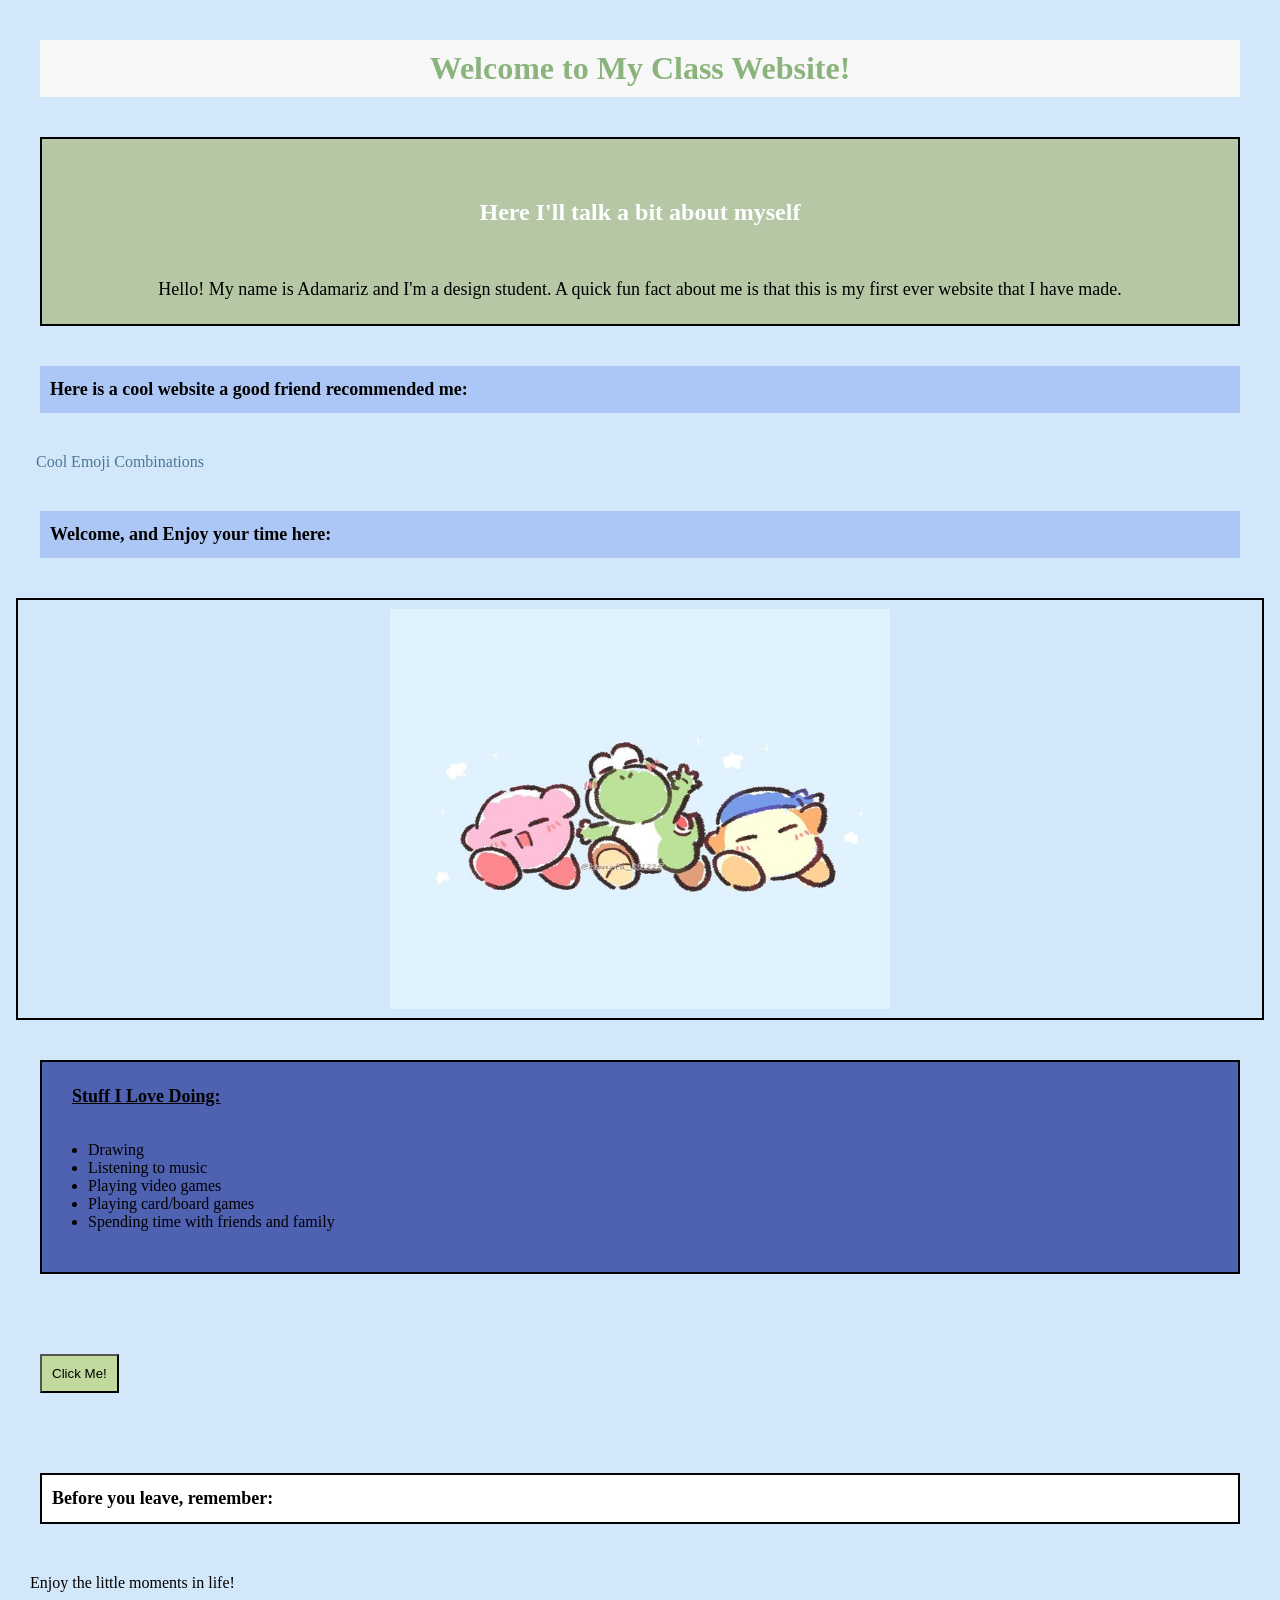
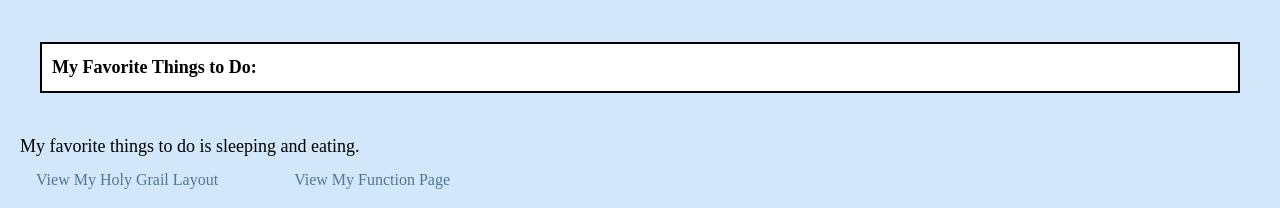
<file: Index.html>
<!DOCTYPE html> 
<html lang="en">
<head> 
    <meta charset="UTF-8">
    <meta name="viewport" content="width=device-width, initial-scale=1.0">
    <title>adamariz-vera-class-website</title>
    <link rel="stylesheet" href="style.css">
</head>

<body>
<h1> Welcome to My Class Website! </h1>

<div id="AboutMe">
    <h2> Here I'll talk a bit about myself </h2>
<p id="bio">
    Hello! My name is Adamariz and I'm a design student. 
    A quick fun fact about me is that this is my first ever website that I have made. 
</p> 
</div>

<p class="title"> 
    <b>Here is a cool website a good friend recommended me:</b>
</p>

<a href="https://emojicombos.com/cute">Cool Emoji Combinations</a>
 
<p class="title"> 
    <b> Welcome, and Enjoy your time here:</b>
</p>

<div id="image-container">
 <img src="kirby.jpg" 
        alt="Characters I love" 
        width="500" height="400">
</div>

<div id="interests">
    <p> <b><u>Stuff I Love Doing:</u></b> </p>
        <ul> 
            <li> Drawing </li>
            <li> Listening to music </li>
            <li> Playing video games </li>
            <li> Playing card/board games </li>
            <li> Spending time with friends and family </li>
        </li></ul>
</div>

<button> 
    Click Me! 
</button>

<p class="Ex"> 
    <b> Before you leave, remember:</b> 
</p>

<blockquote> 
    Enjoy the little moments in life! 
</blockquote>

<p class="Ex"> 
    <b> My Favorite Things to Do:</b> 
</p>

<p>
    My favorite things to do is sleeping and eating.
</p>

<a href="holy-grail.html">View My Holy Grail Layout</a>
<a href="function.html">View My Function Page</a>

</body>
</html>
</file>
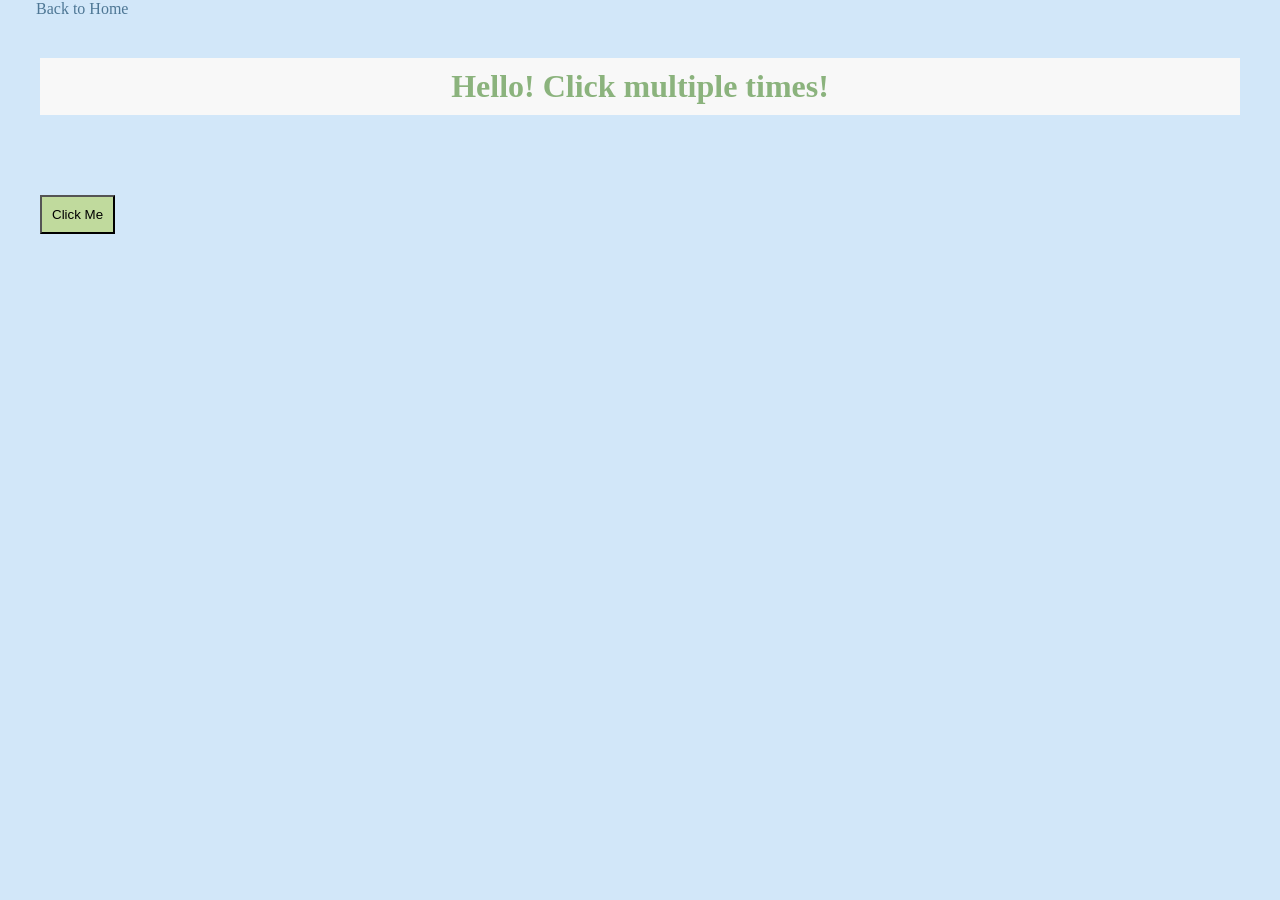
<file: function.html>
<!DOCTYPE html>
<html>

<head>
    <title>Function</title>
    <link rel="stylesheet" href="style.css">
</head> 

<body>

    <a href="index.html">Back to Home</a>

    <h1 id="message">Hello! Click multiple times! </h1>

    <button id="button">Click Me</button>

    <script src="function.js"></script>

</body>

</html>
</file>
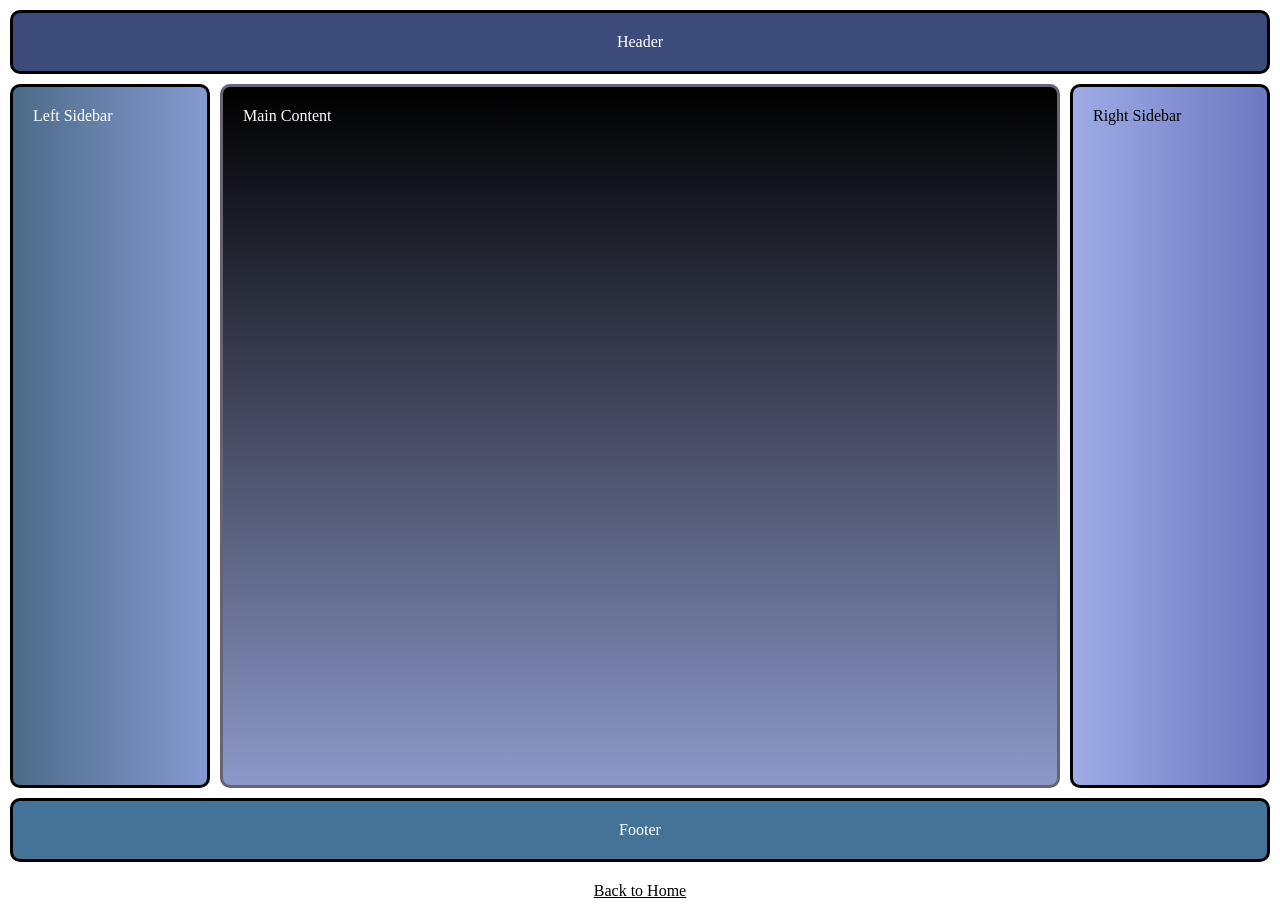
<file: holy-grail.html>
<!DOCTYPE html>
<html lang="en">
<head>
    <meta charset="UTF-8">
    <meta name="viewport" content="width=device-width, initial-scale=1.0">
    <title>Holy Grail Layout</title>
    <link rel="stylesheet" href="holy-grail.css">
</head>
<body>
    
    <div class="page">

    <div class="header">
        Header
    </div>

    <div class="left-sidebar">
        Left Sidebar
    </div>

    <div class="main-content">
        Main Content
    </div>

    <div class="right-sidebar">
        Right Sidebar
    </div>

    <div class="footer">
        Footer
    </div>

    <a href="index.html">Back to Home</a>

</div>
</file>
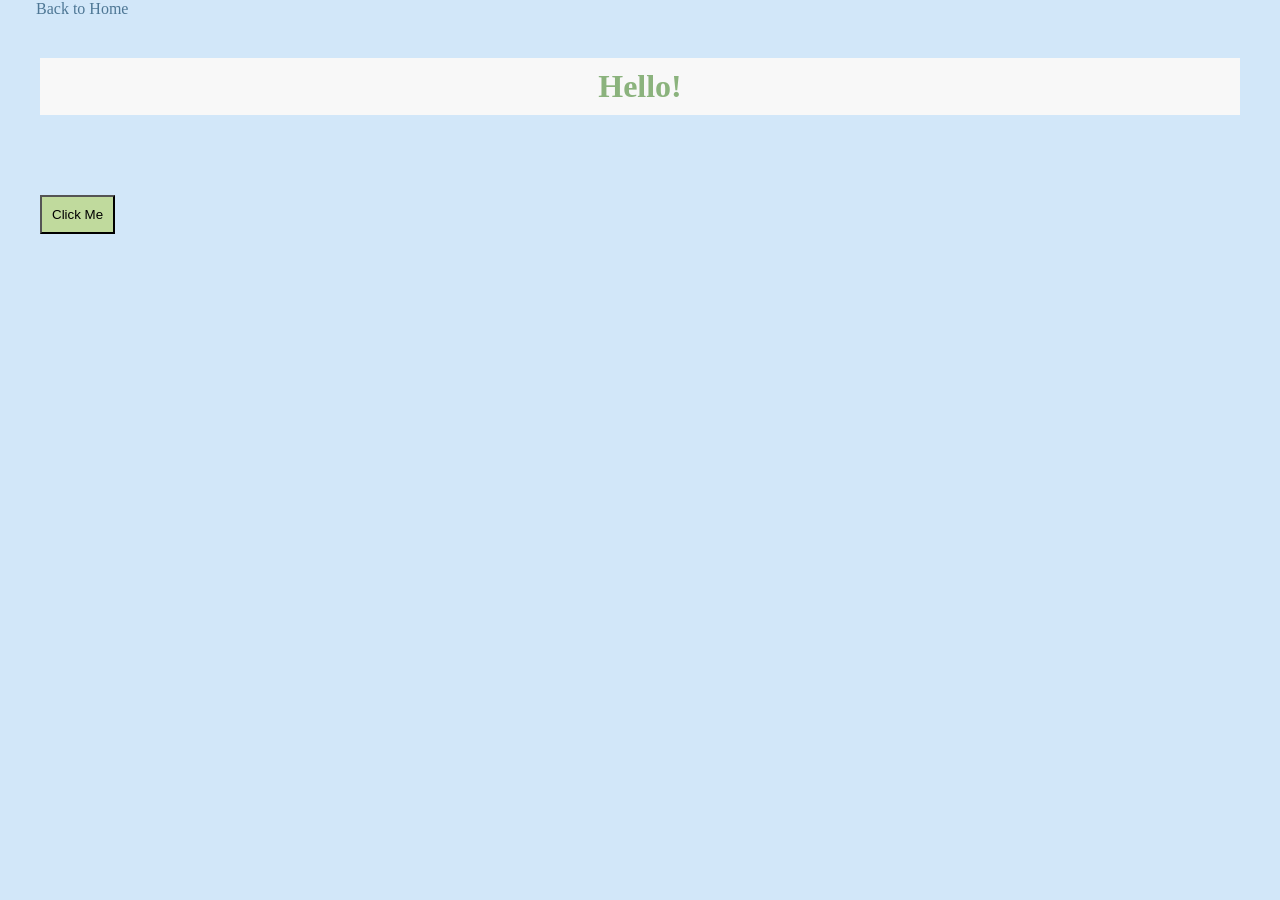
<file: testing.html>
<!DOCTYPE html>
<html>

<head>
    <title>Interaction</title>
    <link rel="stylesheet" href="style.css">
</head>

<body>

    <a href="index.html">Back to Home</a>

    <h1 id="message">Hello!</h1>

    <button id="button">Click Me</button>

    <script src="interaction.js"></script>

</body>

</html>
</file>
<file: style.css>
h1 {
    background-color: rgb(248, 248, 248);
    color: #8bb37d; 
    font-family: Times New Roman, serif;
    margin: 40px;
    padding: 10px;
    text-align: center;}

h2 {
    color: rgb(254, 255, 255); 
    font-family: Times New Roman, serif;
    margin: 40px;
    padding: 10px;
    text-align: center;}

div {
    border: 2px solid rgb(0, 0, 0);
    margin-bottom: 20px;
    padding: 20px;}

#AboutMe {
    background-color: #b5c7a5;
    margin: 40px;
    padding: 10px;
    text-align: center;}

body {
    background-color: #D2E7F9;; 
    font-family: Georgia, serif;
    margin: 0;
    padding: 0px;}

p {
    color: black;
    font-size: 18px;
    line-height: 1.5;
    margin: 11px 20px; }

a {
    color: #4e7795;
    text-decoration: none;
    margin: 11px 16px;
    padding: 20px;}

#image-container {
    display: flex;
    justify-content: center; /* Center horizontally */
    align-items: center; /* Center vertically */
    margin: 10px 16px;
    padding: 9px;
    max-width: 100%;
    height: auto;}

ul {
    list-style-type: disc;
    margin: 11px 16px;
    padding: 20px;}

#interests {
    background-color: #4f61b1;
    margin: 40px;
    padding: 10px;}

button {
    background-color: rgb(192, 218, 157);
    margin: 40px;
    padding: 10px;}

.Ex {
    background-color: white;
    border: 2px solid rgb(0, 0, 0);
    margin: 40px;
    padding: 10px;}

.title {
    background-color: #acc7f5;
    margin: 40px;
    padding: 10px;}

blockquote {
    margin: 20px;
    padding: 10px;}
</file>
<file: holy-grail.css>
body {
    margin: 0;
    padding: 10px;
    background:
        linear-gradient (to bottom, rgb(0, 0, 0), rgb(255, 255, 255))
}

.page {
    min-height: 100vh;

    display: grid;
    grid-template-columns: 200px 1fr 200px;
    grid-template-rows: auto 1fr auto;

    grid-template-areas:
        "header header header"
        "left main right"
        "footer footer footer";

    gap: 10px;
}


.header {
    grid-area: header;

    background: rgb(60, 75, 122);
    color: rgb(255, 255, 255);

    padding: 20px;
    text-align: center;

    border: 3px solid black;
    border-radius: 10px;
}


.left-sidebar {
    grid-area: left;

    background: linear-gradient(to right, #4c6b89, rgb(133, 154, 208));
    color: white;

    padding: 20px;

    border: 3px solid black;
    border-radius: 10px;
}

.main-content {
    grid-area: main;

    background: linear-gradient(to bottom, rgb(0, 0, 0), #8c98c8);
    color: rgb(255, 255, 255);

    padding: 20px;

    border: 3px solid rgb(105, 97, 117);
    border-radius: 10px;
}

.right-sidebar {
    grid-area: right;

    background: linear-gradient(to right, rgb(158, 171, 229), rgb(109, 120, 192));

    padding: 20px;

    border: 3px solid black;
    border-radius: 10px;
}

.footer {
    grid-area: footer;

    background: rgb(69, 115, 152);
    color: white;

    padding: 20px;
    text-align: center;

    border: 3px solid black;
    border-radius: 10px;
}

.page > a {
    grid-column: 1 / -1;

    color: black;
    text-align: center;
    padding: 10px;
}
</file>
